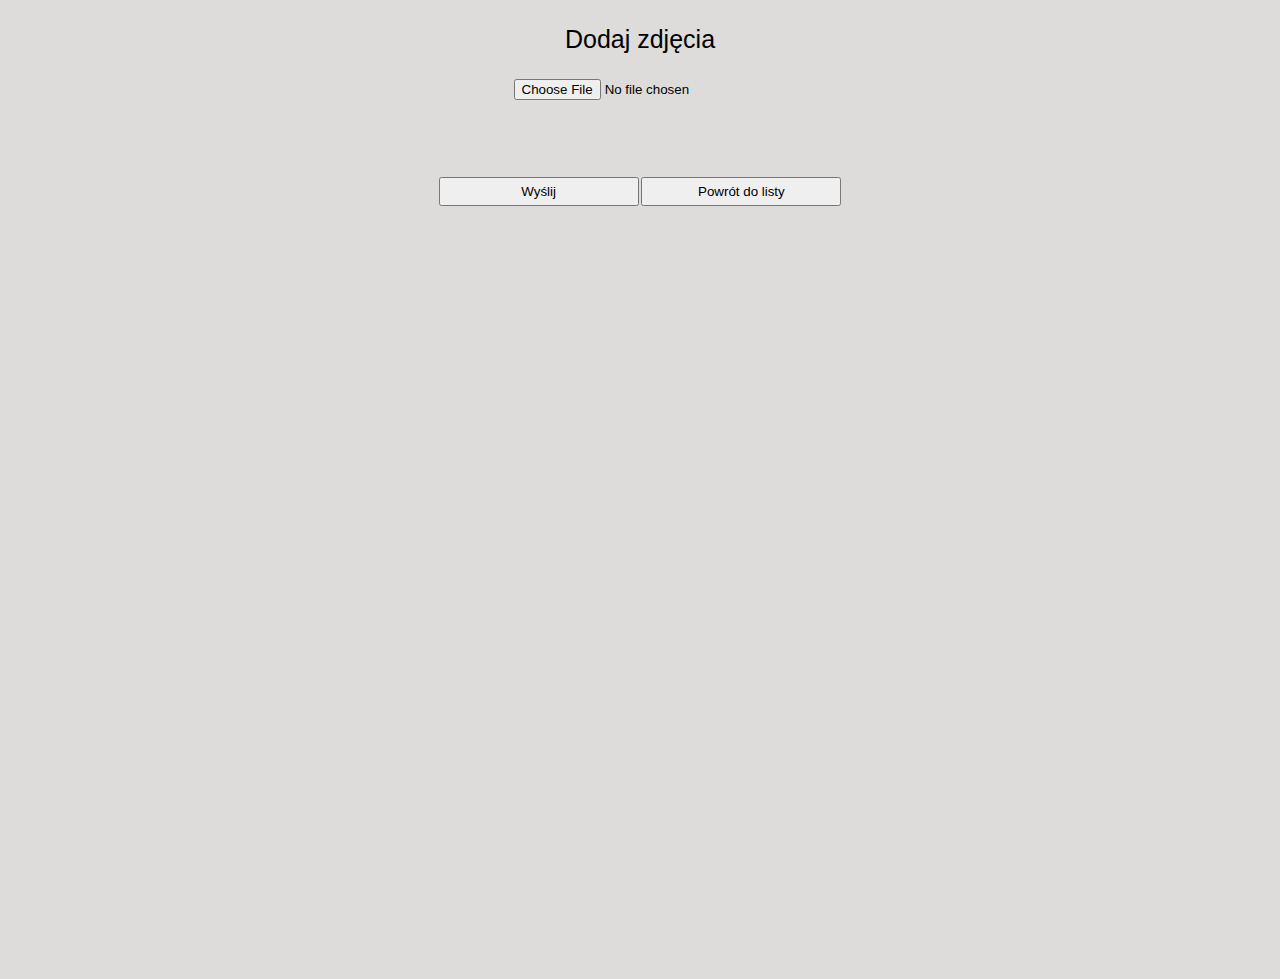
<file: image.html>
<!DOCTYPE html>
<html lang="pl">

<head>
    <meta charset="UTF-8">
    <meta name="viewport" content="width=device-width, initial-scale=1.0">
    <title>Document</title>

    <link rel="stylesheet" href="./css/image.css">
    <link rel="stylesheet" href="./css/main.css">
</head>

<body>

    <h1>Dodaj zdjęcia</h1>

    <form class="wrapper" action="">
        <input type="file" id="addimage">
        </br>
        <label id="labelIsMainFile" for="IsMainFile">Ustaw jako zdjęcie główne</label>
        <input type="checkbox" id="IsMainFile" name="IsMainFile" >
        <br/><br/>
        <div  class="loader"></div>   
        <br/><br/>
        <div  class="errorMsg"></div>                
        <br/><br/>
        <div class="button">
            <input class="btns" type="submit" id="submit" name="Zapisz" value="Wyślij">
            <a href="/"><input  id="refresh" class="btns"  type="button" value="Powrót do listy"></a>
        </div>
    </form>
</body>

<script src="./js/image.js"></script>

</html>
</file>
<file: css/image.css>
* {
  -webkit-box-sizing: border-box;
          box-sizing: border-box;
  margin: 0;
  padding: 0;
}

html {
  font-size: 62.5%;
  scroll-behavior: smooth;
}

body {
  font-family: 'Roboto', sans-serif;
  font-family: 'Poppins', sans-serif;
  background-color: #3e3e4f;
  color: white;
}

h1 {
  margin: 1em 0;
  text-align: center;
  font-size: 2.5rem;
  font-weight: 300;
}

.wrapper {
  margin: 0 auto;
  padding: 0 1em;
  width: 100%;
  max-width: 1200px;
}
/*# sourceMappingURL=image.css.map */
</file>
<file: css/main.css>
* {
  -webkit-box-sizing: border-box;
          box-sizing: border-box;
  margin: 0;
  padding: 0;
}

html {
  font-size: 62.5%;
  scroll-behavior: smooth;
}

body {
  font-family: 'Roboto', sans-serif;
  font-family: 'Poppins', sans-serif;
  background-color: #dddcda;
  
  color: black;
}

h1 {
  margin: 1em 0;
  text-align: center;
  font-size: 2.5rem;
  font-weight: 300;
}

.wrapper {
  margin: 0 auto;
  padding: 0 1em;
  width: 100%;
  min-height: 100vh;
  display: flex;
  flex-direction: column;
  justify-content: start;
  align-items: center;
  background-color: #dddcda;
}

.popup {
  margin: 0 auto;
  margin-left:5%;
  margin-top:0;
  padding: 0 1em;
  width: 80%;  
  display: flex;
  flex-direction: column;
  justify-content:center;
  align-items: center;
  background-color: #dddcda;  
}

.container {
  display: -webkit-box;
  display: -ms-flexbox;
  display: flex;
  -webkit-box-pack: center;
      -ms-flex-pack: center;
          justify-content: center;
  -ms-flex-wrap: wrap;
      flex-wrap: wrap;
  width: 100%;
  
}

.square {
  display: -webkit-box;
  display: -ms-flexbox;
  display: flex;
  -webkit-box-pack: center;
      -ms-flex-pack: center;
          justify-content: center;
  -webkit-box-align: center;
      -ms-flex-align: center;
          align-items: center;
  width: 100px;
  height: 100px;
  margin: 2em;
  padding: 1em;
  background-color: #3e3e4f;
  color: #fff;
  border: 2px solid #908e8e;
  border-radius: 10px;
  -webkit-box-shadow: 10px 10px 6px #050505;
          box-shadow: 10px 10px 6px #050505;
}

h2.section-title {
  font-size: 1.5rem;
  font-weight: 300;
  text-align: center;
  margin-top:5%;
}

a {
  text-decoration: none;
}

table, th, td {
  border: 1px solid black;
  border-collapse: collapse;
}

td {
  background-color: white;
  
}

.btns{
  width: 200px;
  padding: 5px;
}

.dataname{
  font-weight: bold;
  font-size: 20px;
}
.errorMsg{
  color: red;
}

#divothersfiles{
  display: flex;
  flex-direction: row;
}

.imgmin{
  display: flex;
  flex-direction: column;
  border:solid 2px black;
  padding:2px;
}

.clicked{
  cursor: pointer;
}

.formsection{
  display: flex;
  flex-direction: column;
}
/*@media (min-width: 992px) {
  h1 {
    font-size: 3rem;
  }
  .container {
    display: -ms-grid;
    display: grid;
    -ms-grid-columns: (1fr)[3];
        grid-template-columns: repeat(3, 1fr);
    -webkit-column-gap: 5em;
            column-gap: 5em;
  }
  a:last-child {
    width: 150%;
  }
  .square {
    width: 100%;
    height: 150px;
    -webkit-transition: all 0.3s;
    transition: all 0.3s;
    cursor: pointer;
  }
  .square:hover {
    -webkit-transform: scale(1.05);
            transform: scale(1.05);
    background-color: #c45454;
  }
  h2.section-title {
    font-size: 2rem;
  }
}*/

/*# sourceMappingURL=main.css.map */
</file>
